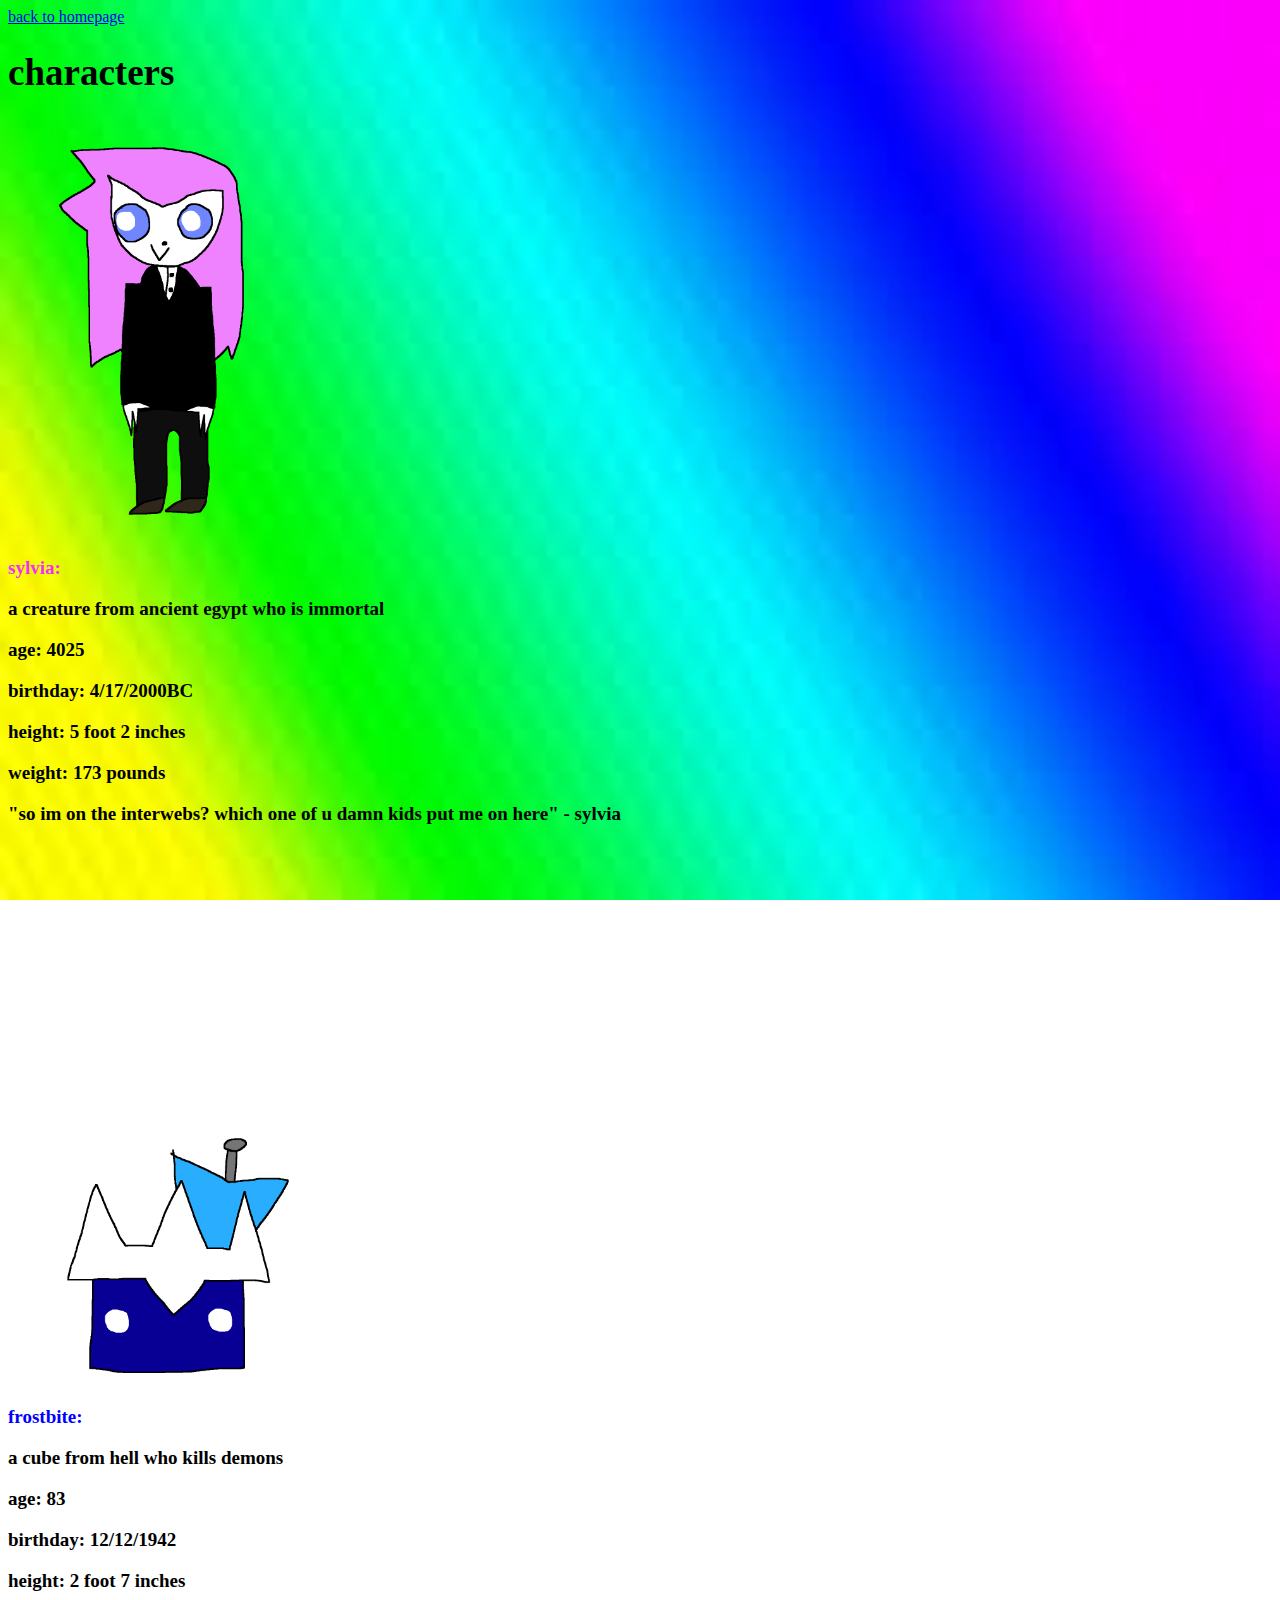
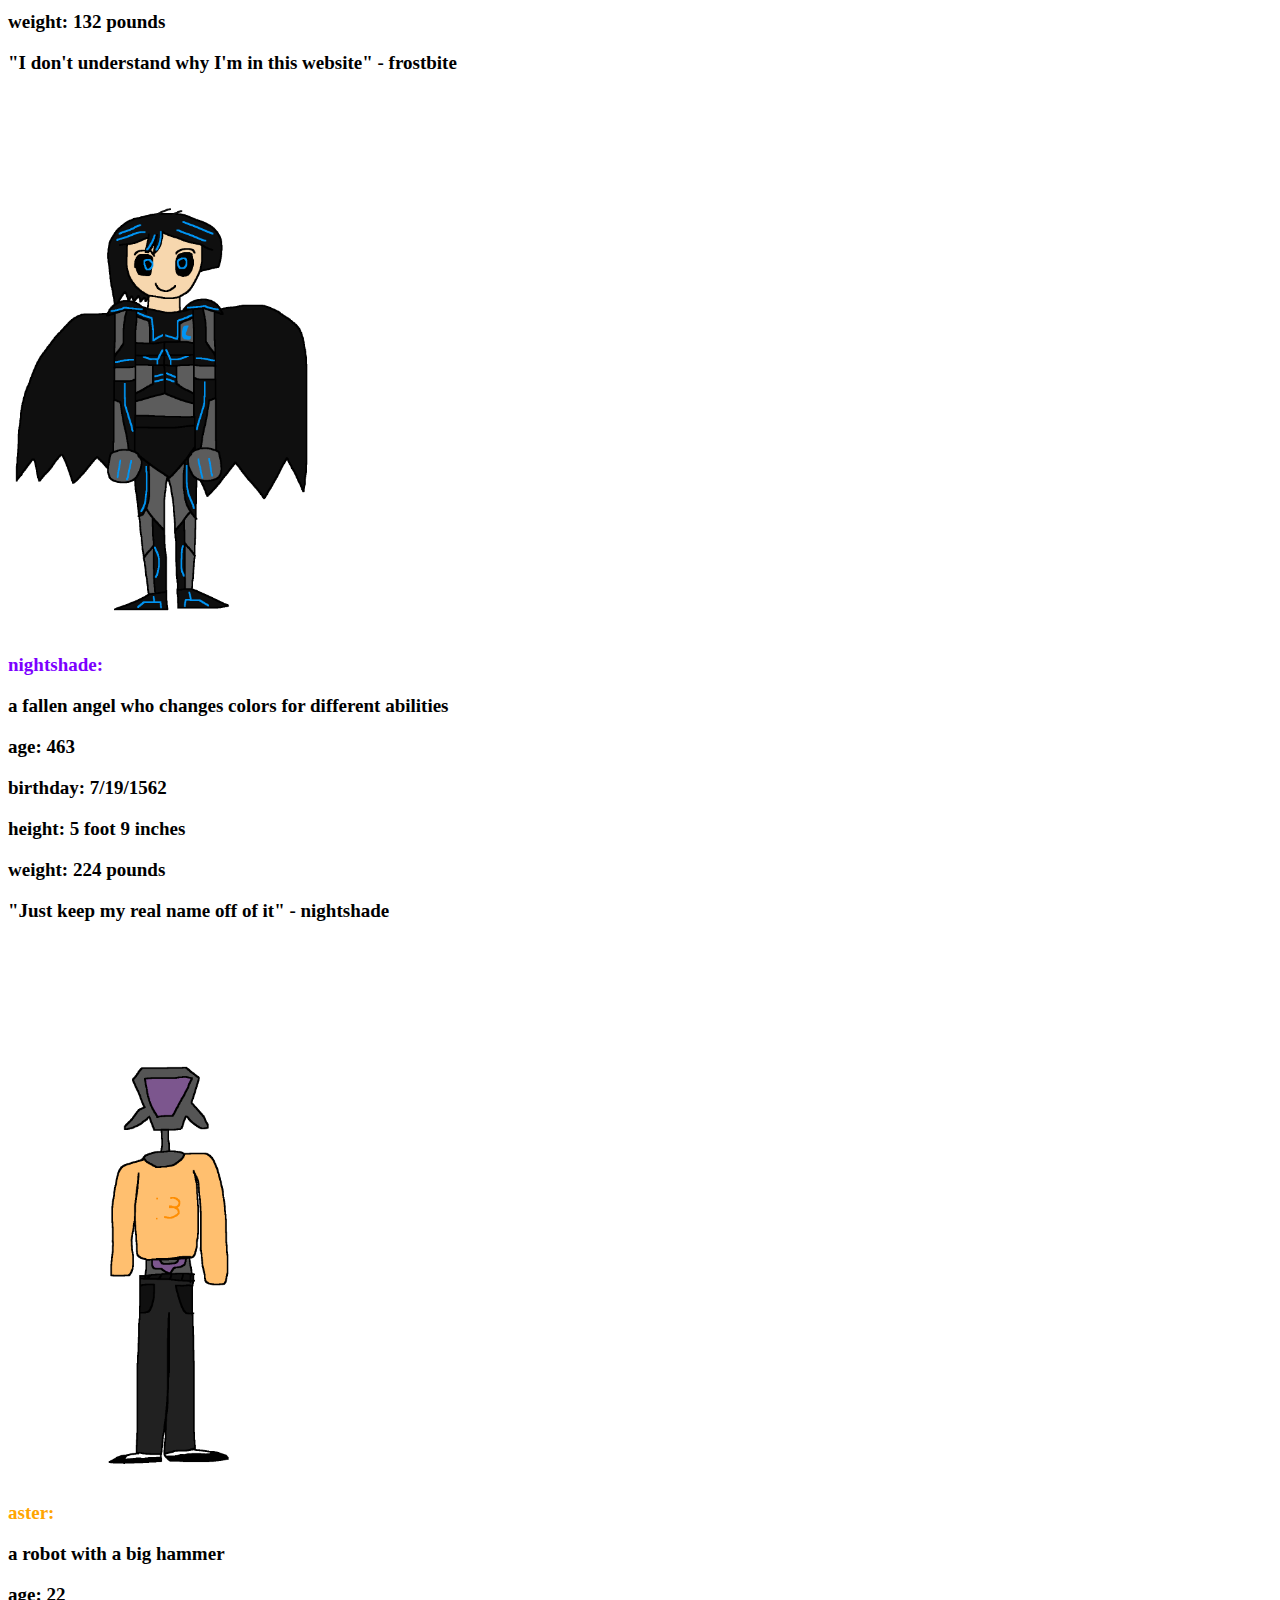
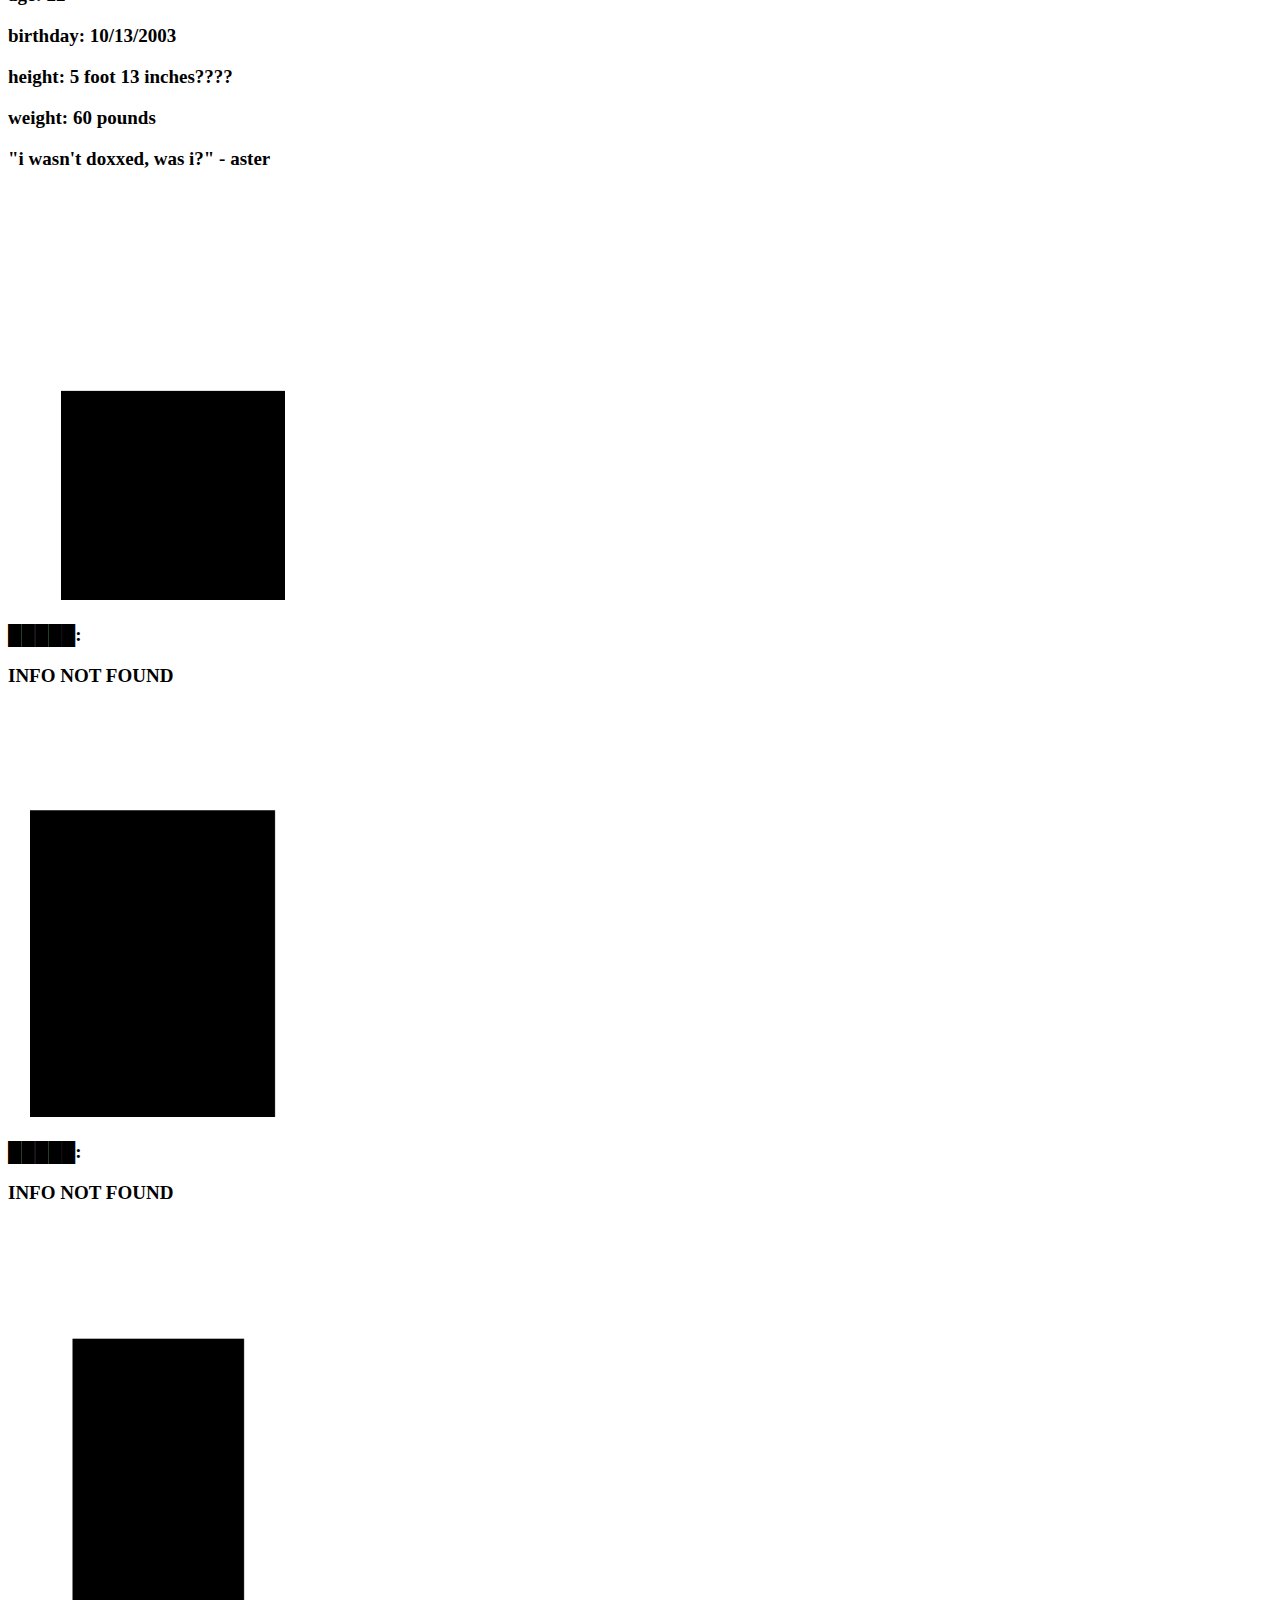
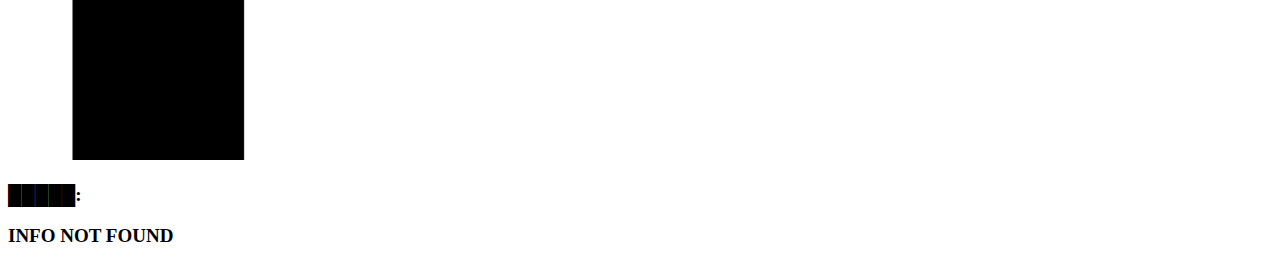
<file: characters/index.html>
﻿<!DOCTYPE html>
<html lang="en">
<head>
  <meta charset="utf-8">
  <title>shadow governemt</title>
  <link rel="icon" type="image/x-icon" href="2026_02_14_0qq_Kleki.png">
  <link href="style.css" rel="stylesheet" />

<style>
body {
  background-image: url('images (9).png');
  background-repeat: no-repeat;
  background-attachment: fixed;
  background-size: 100% 100%;
}
</style>
  
</head>
<body>

  <a href="/../">back to homepage</a>

  <h1>characters<h1>
  <img src="Sylvey example sprite.png" Width="25%" Height="25%">
  <p style="color:#f32dff;">sylvia:<p>
  <p>a creature from ancient egypt who is immortal<p>
  <p>age: 4025<p>
  <p>birthday: 4/17/2000BC<p>
  <p>height: 5 foot 2 inches<p>
  <p>weight: 173 pounds<p>
  <p>"so im on the interwebs? which one of u damn kids put me on here" - sylvia<p>
  <img src="Frostbiteall.png" Width="25%" Height="25%">
  <p style="color:blue;">frostbite:<p>
  <p>a cube from hell who kills demons<p>
  <p>age: 83<p>
  <p>birthday: 12/12/1942<p>
  <p>height: 2 foot 7 inches<p>
  <p>weight: 132 pounds<p>
  <p>"I don't understand why I'm in this website" - frostbite<p>
  <img src="Calmshadeall.png" Width="25%" Height="25%">
  <p style="color:#7c00ff;">nightshade:<p>
  <p>a fallen angel who changes colors for different abilities<p>
  <p>age: 463<p>
  <p>birthday: 7/19/1562<p>
  <p>height: 5 foot 9 inches<p>
  <p>weight: 224 pounds<p>
  <p>"Just keep my real name off of it" - nightshade<p>
  <img src="Aster.png" Width="25%" Height="25%">
  <p style="color:orange;">aster:<p>
  <p>a robot with a big hammer<p>
  <p>age: 22<p>
  <p>birthday: 10/13/2003<p>
  <p>height: 5 foot 13 inches????<p>
  <p>weight: 60 pounds<p>
  <p>"i wasn't doxxed, was i?" - aster<p>
  <img src="REDACTED CHARACTER 1.png" Width="25%" Height="25%">
  <p>█████:<p>
  <p>INFO NOT FOUND<p>
  <img src="REDACTED CHARACTER 2.png" Width="25%" Height="25%">
  <p>█████:<p>
  <p>INFO NOT FOUND<p>
  <img src="REDACTED CHARACTER 3.png" Width="25%" Height="25%">
  <p>█████:<p>
  <p>INFO NOT FOUND<p>
</body>
</html>
</file>
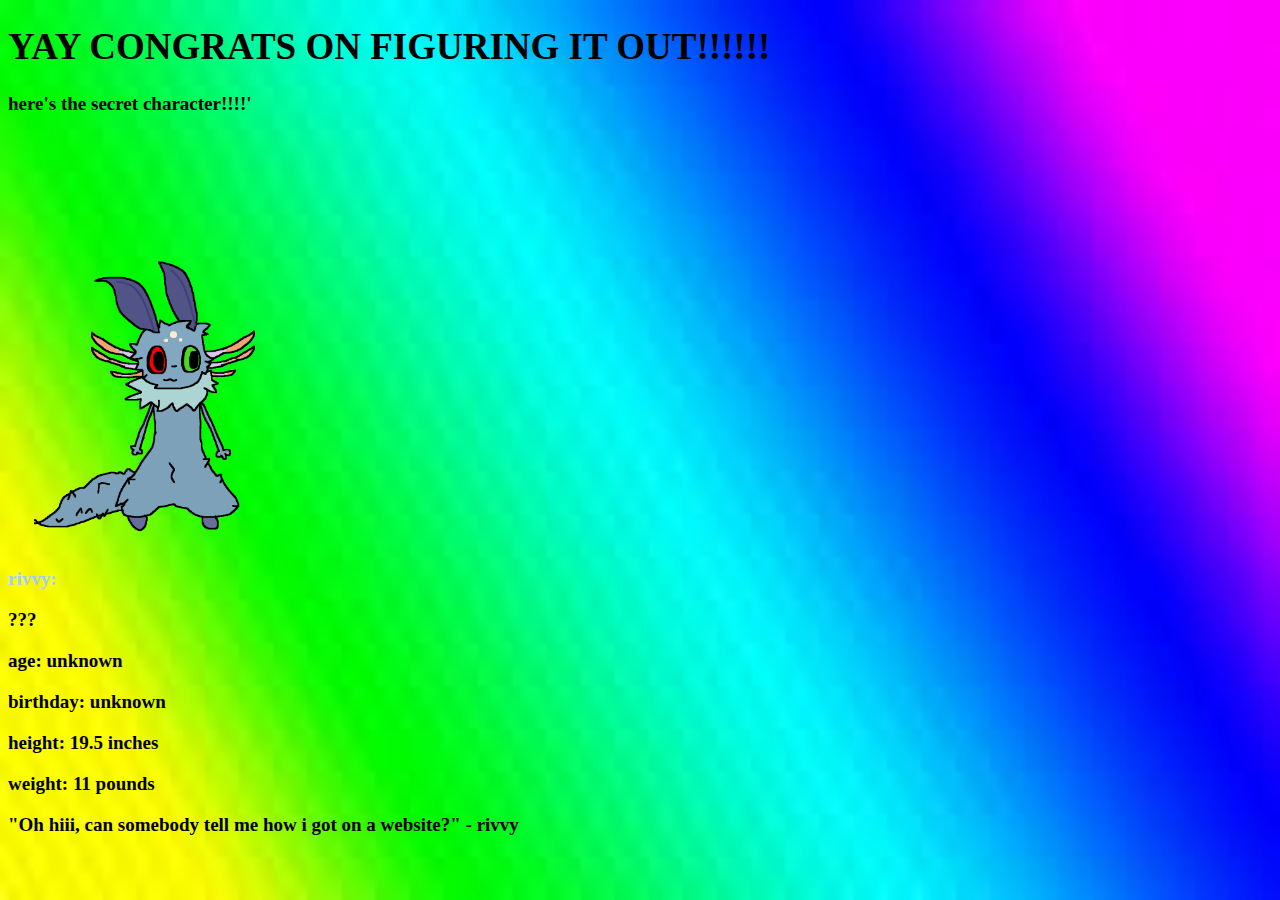
<file: rivvy/index.html>
<!DOCTYPE html>
<html lang="en">
<head>
  <meta charset="utf-8">
  <title>shadow governemt</title>
  <link rel="icon" type="image/x-icon" href="2026_02_14_0qq_Kleki.png">
  <link href="style.css" rel="stylesheet" />

<style>
body {
  background-image: url('images (9).png');
  background-repeat: no-repeat;
  background-attachment: fixed;
  background-size: 100% 100%;
}
</style>
  
</head>
<body>

  <h1>YAY CONGRATS ON FIGURING IT OUT!!!!!!<h1>
  <p>here's the secret character!!!!'<p>

  <img src="Rivvy1.png" Width="25%" Height="25%">
  <p style="color:#9ECFFF;">rivvy:<p>
  <p>???<p>
  <p>age: unknown<p>
  <p>birthday: unknown<p>
  <p>height: 19.5 inches<p>
  <p>weight: 11 pounds<p>
  <p>"Oh hiii, can somebody tell me how i got on a website?" - rivvy<p>

</body>
</html>
</file>
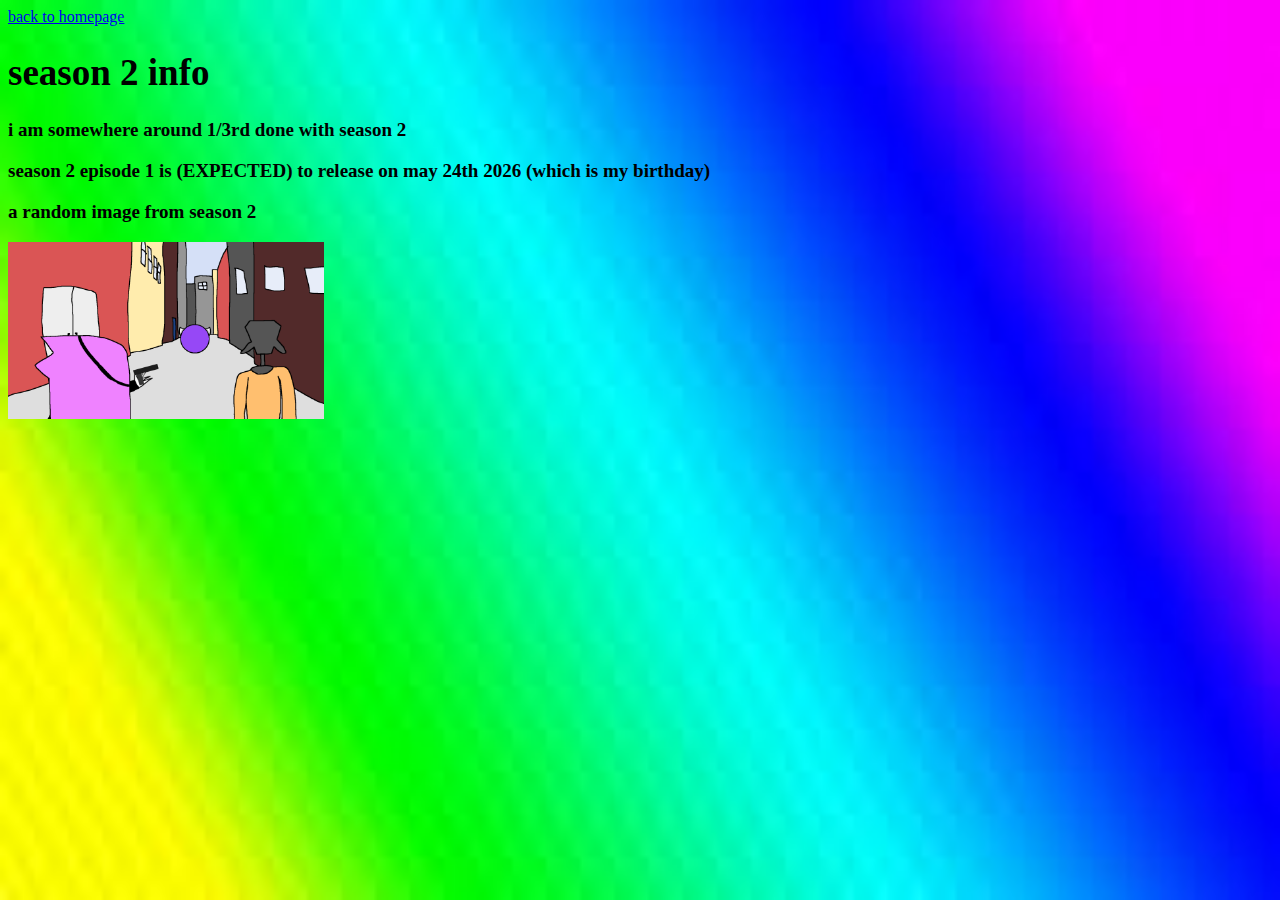
<file: season2/index.html>
<!DOCTYPE html>
<html lang="en">
<head>
  <meta charset="utf-8">
  <title>shadow governemt</title>
  <link rel="icon" type="image/x-icon" href="2026_02_14_0qq_Kleki.png">
  <link href="style.css" rel="stylesheet" />

<style>
body {
  background-image: url('images (9).png');
  background-repeat: no-repeat;
  background-attachment: fixed;
  background-size: 100% 100%;
}
</style>
  
</head>
<body>

  <a href="index.html">back to homepage</a>

  <h1>season 2 info<h1>
  <p>i am somewhere around 1/3rd done with season 2<p>
  <p>season 2 episode 1 is (EXPECTED) to release on may 24th 2026 (which is my birthday)<p>
  <p>a random image from season 2<p>
  <img src="2026_01_07_0nx_Kleki.png" Width="25%" Height="25%">

</body>
</html>
</file>
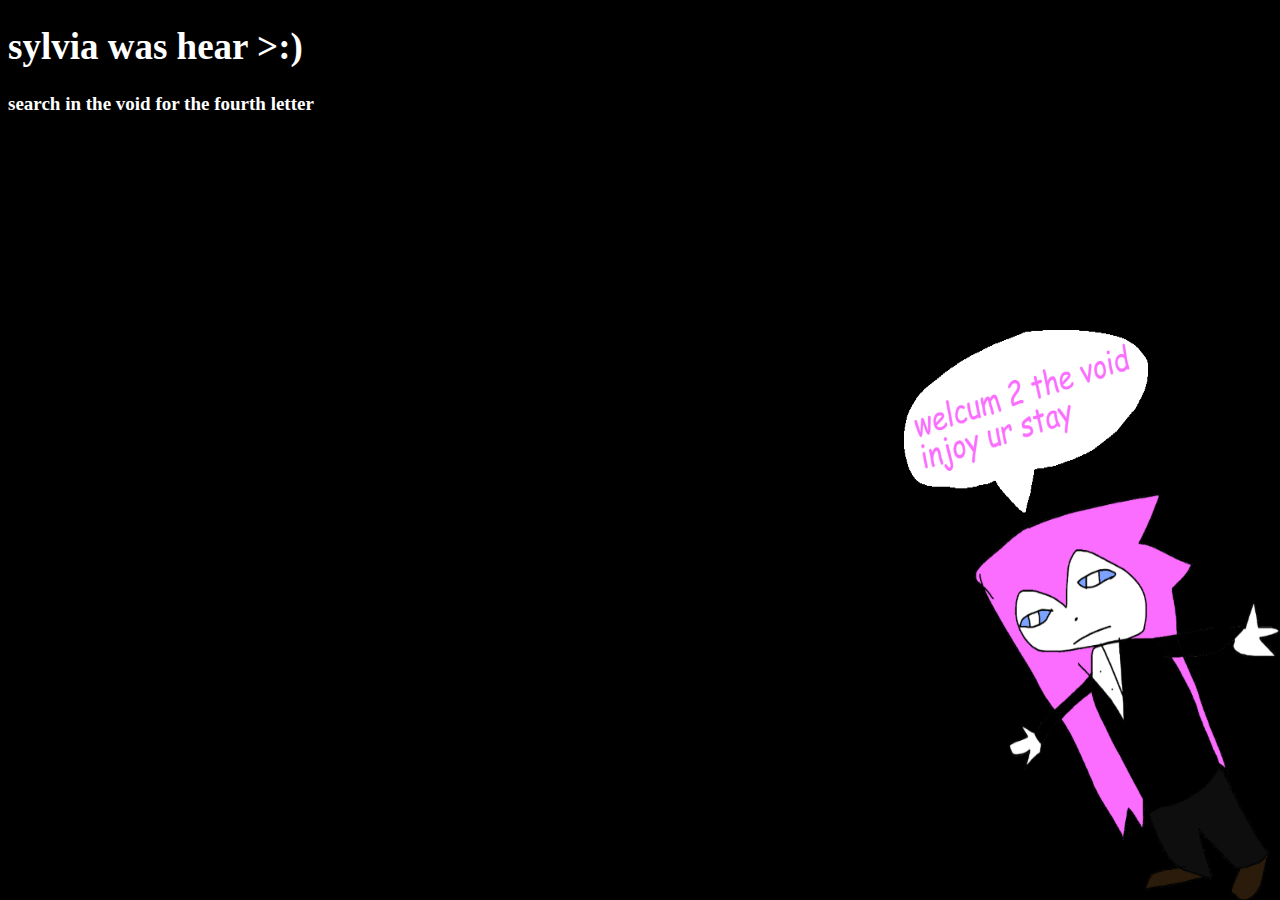
<file: sylvia/index.html>
<!DOCTYPE html>
<html lang="en">
<head>
  <meta charset="utf-8">
  <title>shadow governemt</title>
  <link rel="icon" type="image/x-icon" href="2026_02_14_0qq_Kleki.png">
  <link href="style.css" rel="stylesheet" />

<style>
body {
  background-image: url('sylvBG.png');
  background-repeat: no-repeat;
  background-attachment: fixed;
  background-size: 100% 100%;
}
</style>
  
</head>
<body>

  <h1 style="color:white;">sylvia was hear >:)<h1>
  <p><p>
  <p style="color:white;">search in the void for the fourth letter<p>
  <p><p>
  <p><p>
  <p><p>
  <p>01110110<p>

</body>
</html>
</file>
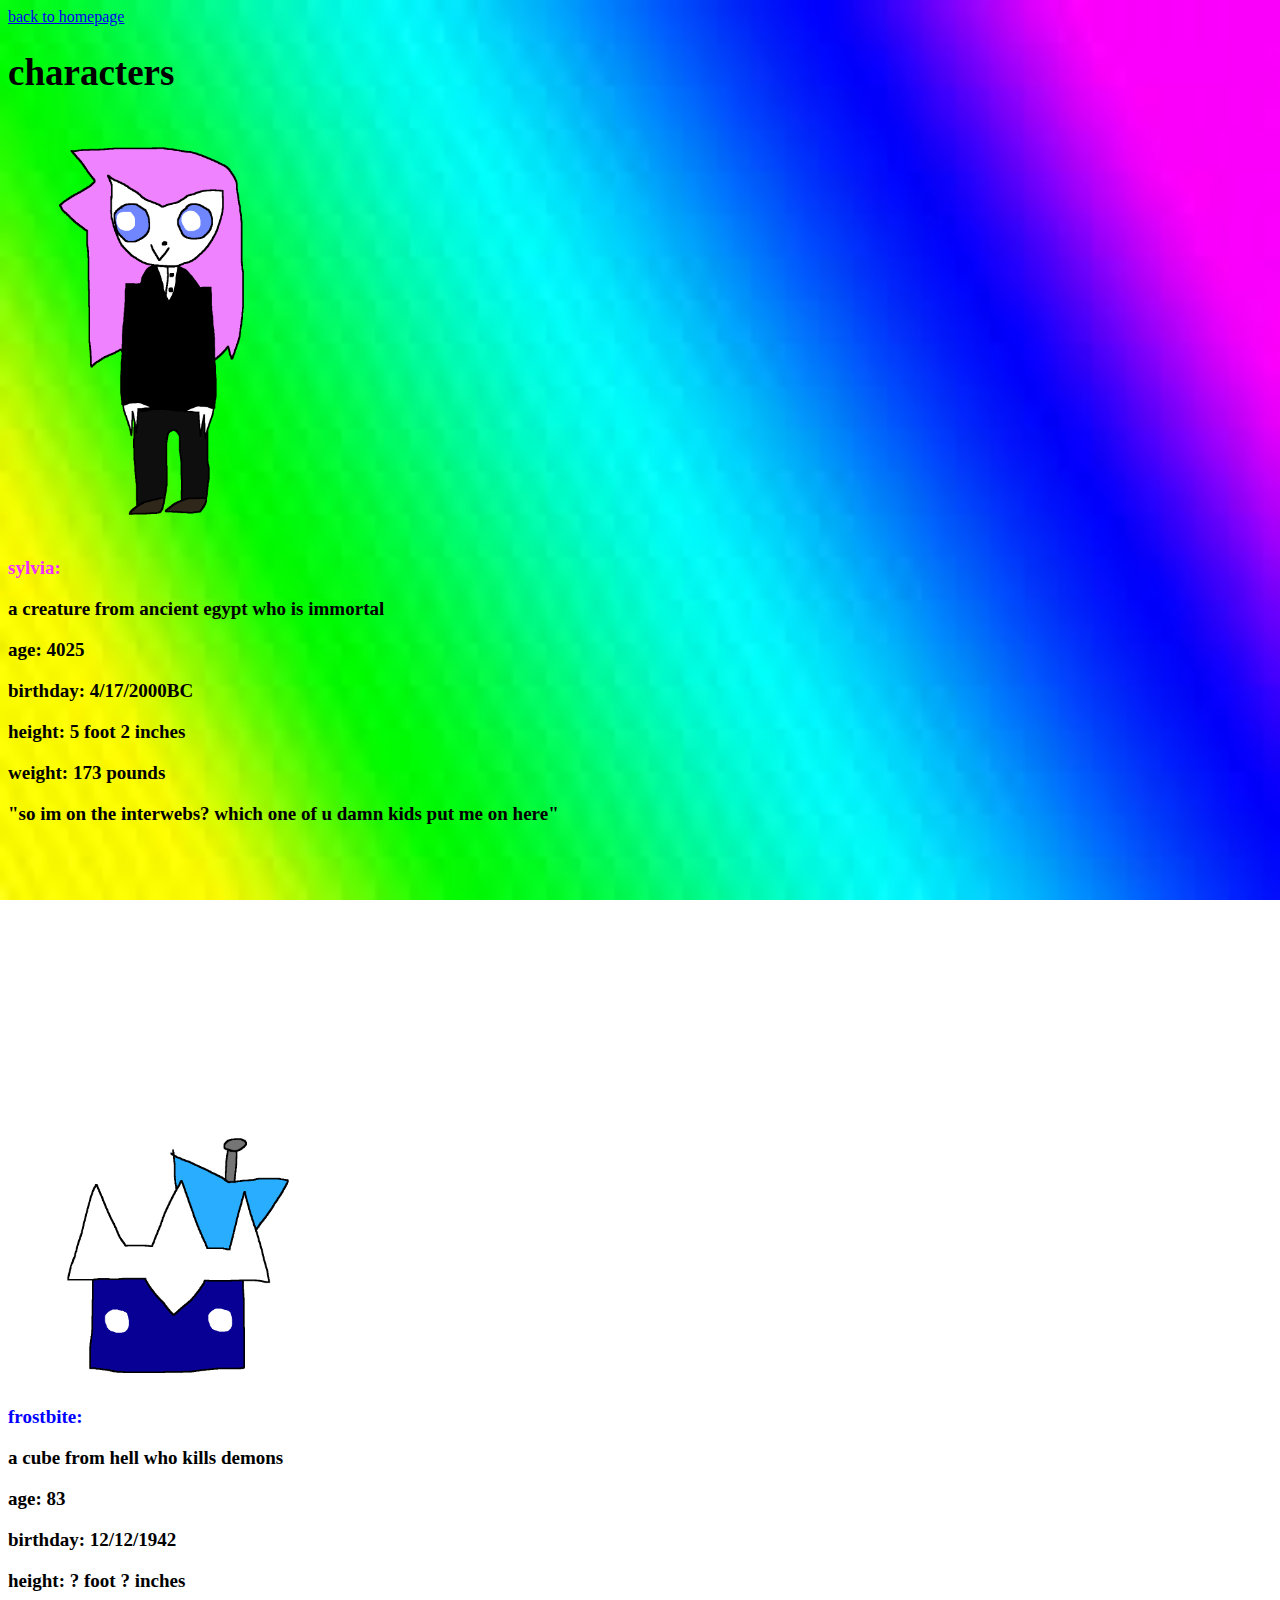
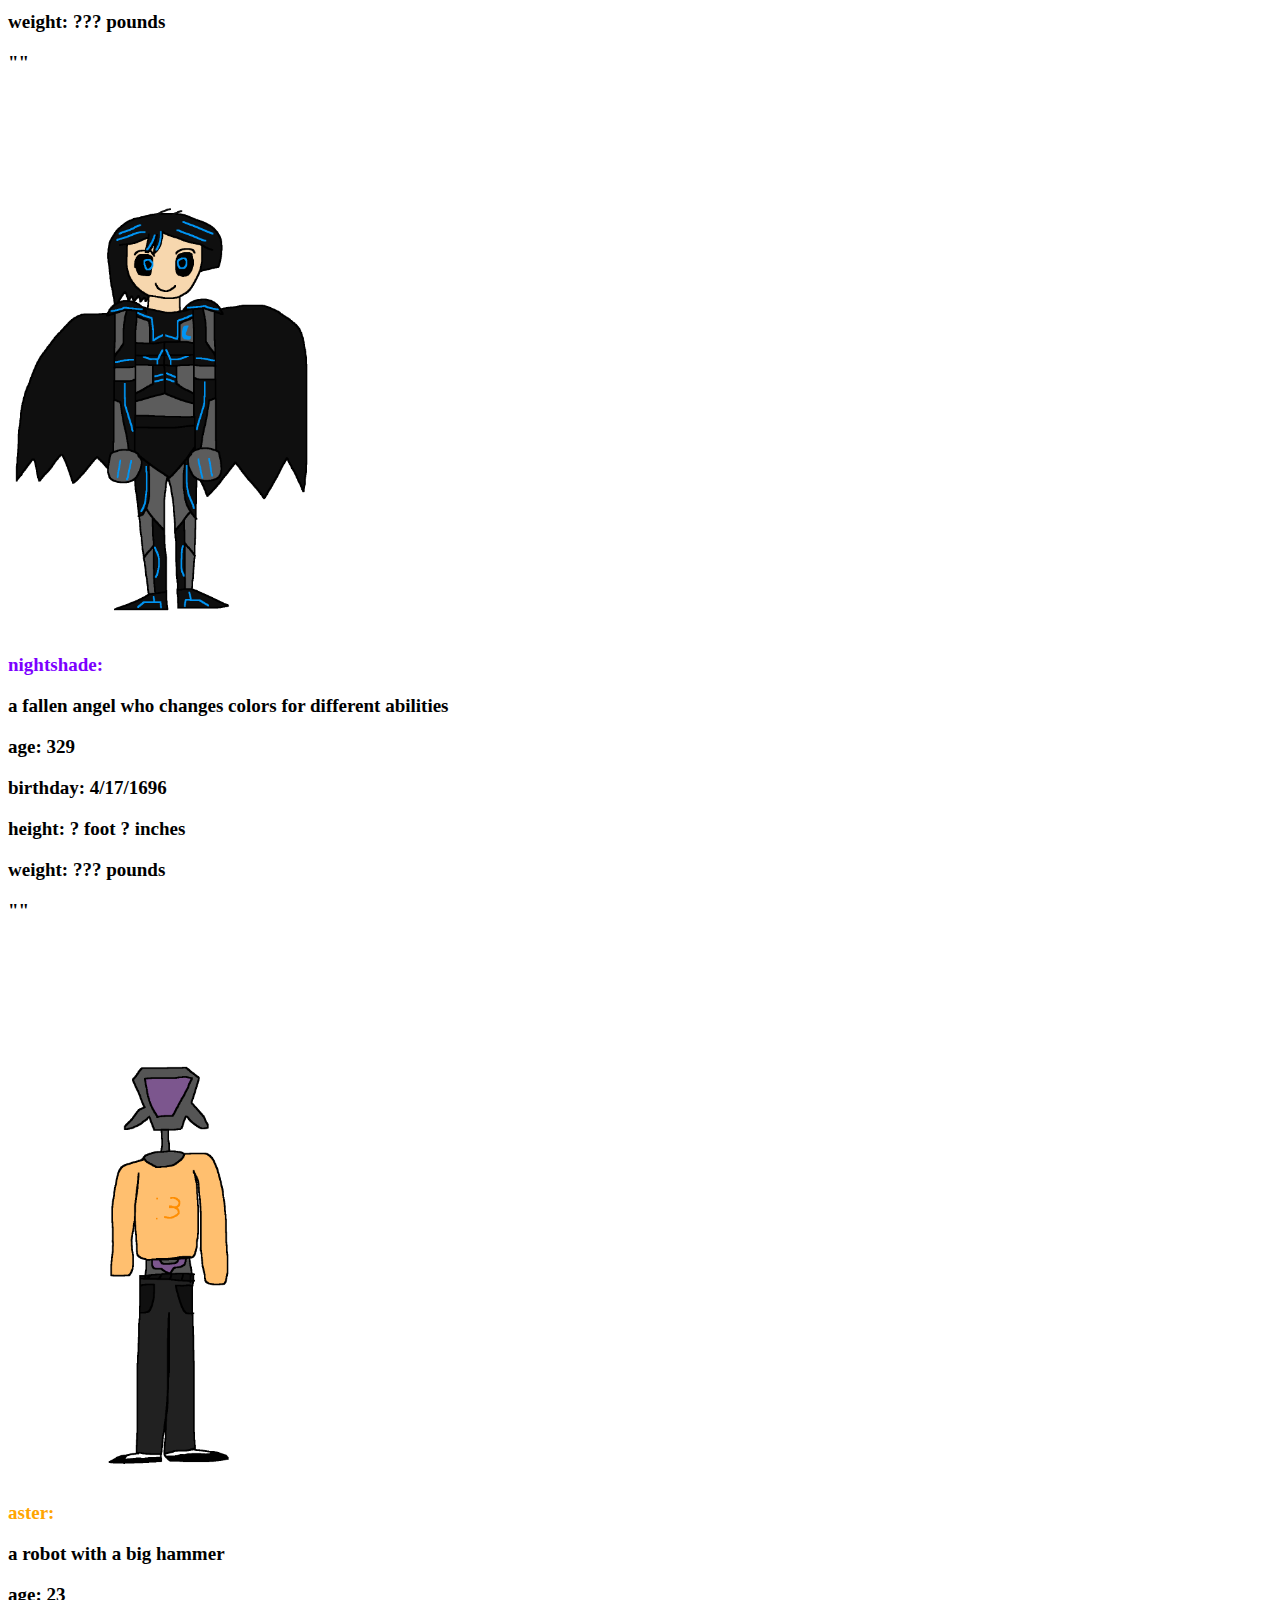
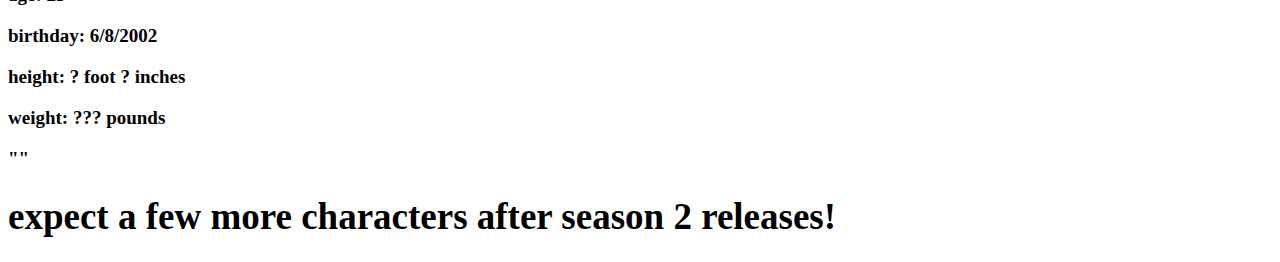
<file: characters/characters.html>
<!DOCTYPE html>
<html lang="en">
<head>
  <meta charset="utf-8">
  <title>shadow governemt</title>
  <link rel="icon" type="image/x-icon" href="2026_02_14_0qq_Kleki.png">
  <link href="style.css" rel="stylesheet" />

<style>
body {
  background-image: url('images (9).png');
  background-repeat: no-repeat;
  background-attachment: fixed;
  background-size: 100% 100%;
}
</style>
  
</head>
<body>

  <a href="shadowgovernemt.com">back to homepage</a>

  <h1>characters<h1>
  <img src="Sylvey example sprite.png" Width="25%" Height="25%">
  <p style="color:#f32dff;">sylvia:<p>
  <p>a creature from ancient egypt who is immortal<p>
  <p>age: 4025<p>
  <p>birthday: 4/17/2000BC<p>
  <p>height: 5 foot 2 inches<p>
  <p>weight: 173 pounds<p>
  <p>"so im on the interwebs? which one of u damn kids put me on here"<p>
  <img src="Frostbiteall.png" Width="25%" Height="25%">
  <p style="color:blue;">frostbite:<p>
  <p>a cube from hell who kills demons<p>
    <p>age: 83<p>
  <p>birthday: 12/12/1942<p>
  <p>height: ? foot ? inches<p>
  <p>weight: ??? pounds<p>
  <p>""<p>
  <img src="Calmshadeall.png" Width="25%" Height="25%">
  <p style="color:#7c00ff;">nightshade:<p>
  <p>a fallen angel who changes colors for different abilities<p>
    <p>age: 329<p>
  <p>birthday: 4/17/1696<p>
  <p>height: ? foot ? inches<p>
  <p>weight: ??? pounds<p>
  <p>""<p>
  <img src="Aster.png" Width="25%" Height="25%">
  <p style="color:orange;">aster:<p>
  <p>a robot with a big hammer<p>
    <p>age: 23<p>
  <p>birthday: 6/8/2002<p>
  <p>height: ? foot ? inches<p>
  <p>weight: ??? pounds<p>
  <p>""<p>
  <h1>expect a few more characters after season 2 releases!<h1>

</body>
</html>
</file>
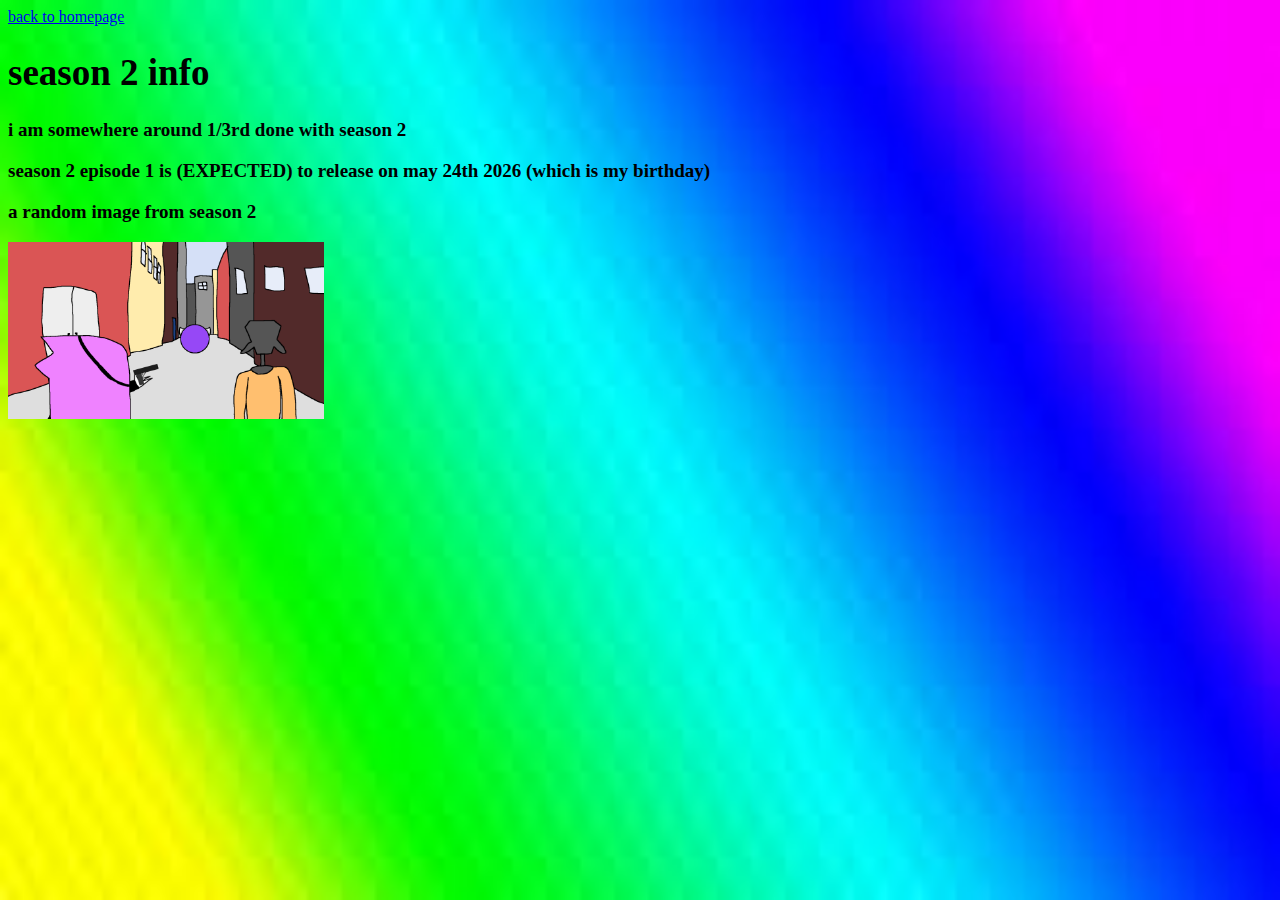
<file: season2/season2.html>
<!DOCTYPE html>
<html lang="en">
<head>
  <meta charset="utf-8">
  <title>shadow governemt</title>
  <link rel="icon" type="image/x-icon" href="2026_02_14_0qq_Kleki.png">
  <link href="style.css" rel="stylesheet" />

<style>
body {
  background-image: url('images (9).png');
  background-repeat: no-repeat;
  background-attachment: fixed;
  background-size: 100% 100%;
}
</style>
  
</head>
<body>

  <a href="shadowgovernemt.com">back to homepage</a>

  <h1>season 2 info<h1>
  <p>i am somewhere around 1/3rd done with season 2<p>
  <p>season 2 episode 1 is (EXPECTED) to release on may 24th 2026 (which is my birthday)<p>
  <p>a random image from season 2<p>
  <img src="2026_01_07_0nx_Kleki.png" Width="25%" Height="25%">

</body>
</html>
</file>
<file: characters/style.css>
﻿h1 {
	font-size: 37px
}

p {
	font-size: 19px
}



body
{
}
</file>
<file: rivvy/style.css>
﻿h1 {
	font-size: 37px
}

p {
	font-size: 19px
}



body
{
}
</file>
<file: season2/style.css>
﻿h1 {
	font-size: 37px
}

p {
	font-size: 19px
}



body
{
}
</file>
<file: sylvia/style.css>
﻿h1 {
	font-size: 37px
}

p {
	font-size: 19px
}



body
{
}
</file>
